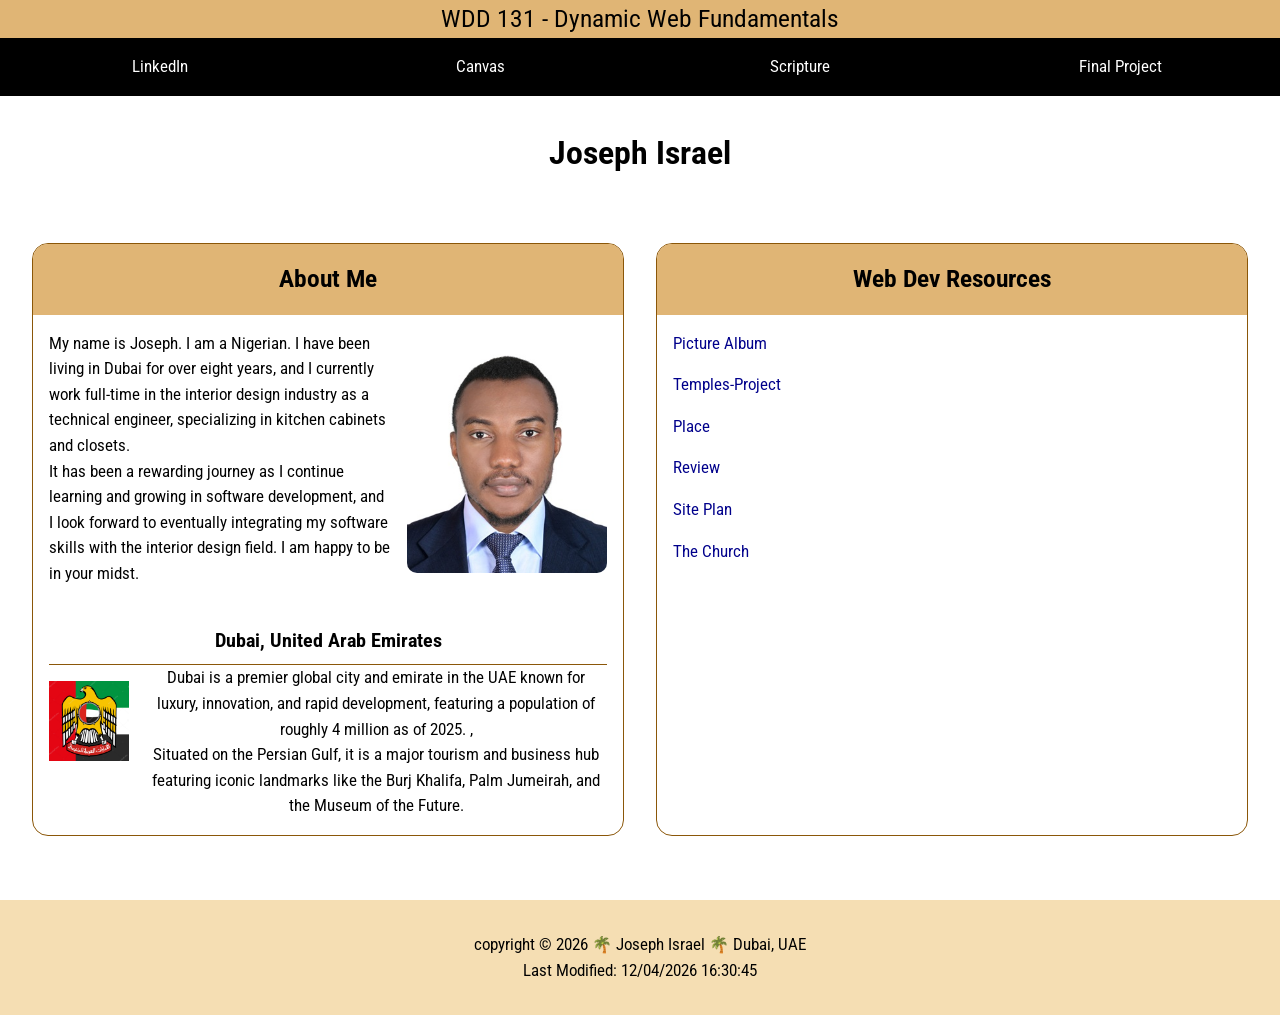
<file: index.html>
<!DOCTYPE html>
<html lang="en">
<head>
    <meta charset="UTF-8">
    <meta name="viewport" content="width=device-width, initial-scale=1.0">
    <title>WDD 131 - Dynamic Web Fundamentals - Joseph Israel</title>

    <meta name="description"   content="A common layout example on the web called the holy grail layout">
    <meta name="author" content="Joseph Israel U.">

    <link rel="stylesheet" href="styles/base.css">
    <script src="scripts/getdates.js" defer></script>

        <!-- /* google fonts*/ -->
    <link rel="preconnect" href="https://fonts.googleapis.com">
    <link rel="preconnect" href="https://fonts.gstatic.com" crossorigin>
    <link href="https://fonts.googleapis.com/css2?family=Roboto:ital,wdth,wght@0,85.1,100..900;1,85.1,100..900&display=swap" rel="stylesheet">
</head>

<body>

    <header>
        <span id="course-title">
            WDD 131 - Dynamic Web Fundamentals
        </span>

            <nav>
            <ul class="navigation">
                <li>
                    <a href="http://www.linkedin.com/in/joseph-uchenna-910689323">
                        LinkedIn
                    </a>
                </li>

                <li>
                    <a href="https://byupw.instructure.com/">
                        Canvas
                    </a>
                </li>

                <li>
                    <a href="https://www.churchofjesuschrist.org/study/scriptures/dc-testament/dc/8?lang=eng&id=p10#p10">
                        Scripture
                    </a>
                </li>

                <li>
                    <a href="#">
                        Final Project
                    </a>
                </li>
            </ul>
        </nav>


    </header>

   

    <main>

        <h1>Joseph Israel</h1>

        <!-- <div class="cards-container"> -->

            <!-- CARD 1 -->
            <section class="card1">

                <h2>About Me</h2>

                <div class="about-content">

                    <p>
                         My name is Joseph. I am a Nigerian.  I have been living in Dubai for over eight years, and I currently work full-time in the interior design industry as a technical engineer, specializing in kitchen cabinets and closets. <br> It has been a rewarding journey as I continue learning and growing in software development, and I look forward to eventually integrating my software skills with the interior design field. I am happy to be in your midst.
                    </p>

                    <img src="images/jphoto.jpg"
                        alt="portrait of Joseph Israel"
                        width="200">

                </div>

                <article class="country-info">

                    <h3>Dubai, United Arab Emirates</h3>

                    <div class="country-details">
                        <p>
                        <img src="images/flag-uae.jpg"
                        alt="Flag of UAE"
                        width="80">

                    <p>
                        Dubai is a premier global city and emirate in the UAE known for luxury, innovation, and rapid development, featuring a population of roughly 4 million as of 2025. ,<br> Situated on the Persian Gulf, it is a major tourism and business hub featuring iconic landmarks like the Burj Khalifa, Palm Jumeirah, and the Museum of the Future.
                    </p>
                    </div>
                    

                </article>

            </section>

            <!-- CARD 2 -->
            <section class="card2">

                <h2>Web Dev Resources</h2>

                <div class="links">
                      <a href="/filtered-temples.html"> Picture Album</a>
                    <a href="/temples.html">Temples-Project</a>
                    <a href="/place.html"> Place</a>
                    <a href="/form.html"> Review</a>
                    <a href="project/siteplan.html"> Site Plan</a>

                    <a href="https://www.churchofjesuschrist.org">
                        The Church
                    </a>
                </div>

            </section>

        <!-- </div> -->

    </main>

    <footer>
        <p> 
           copyright © 2026  🌴 Joseph Israel 🌴 <span> Dubai, UAE </span>

        </p>
        <p> Last Modified: <span id="lastModified"> </span>       
        </p>
    </footer>

</body>
</html>
</file>
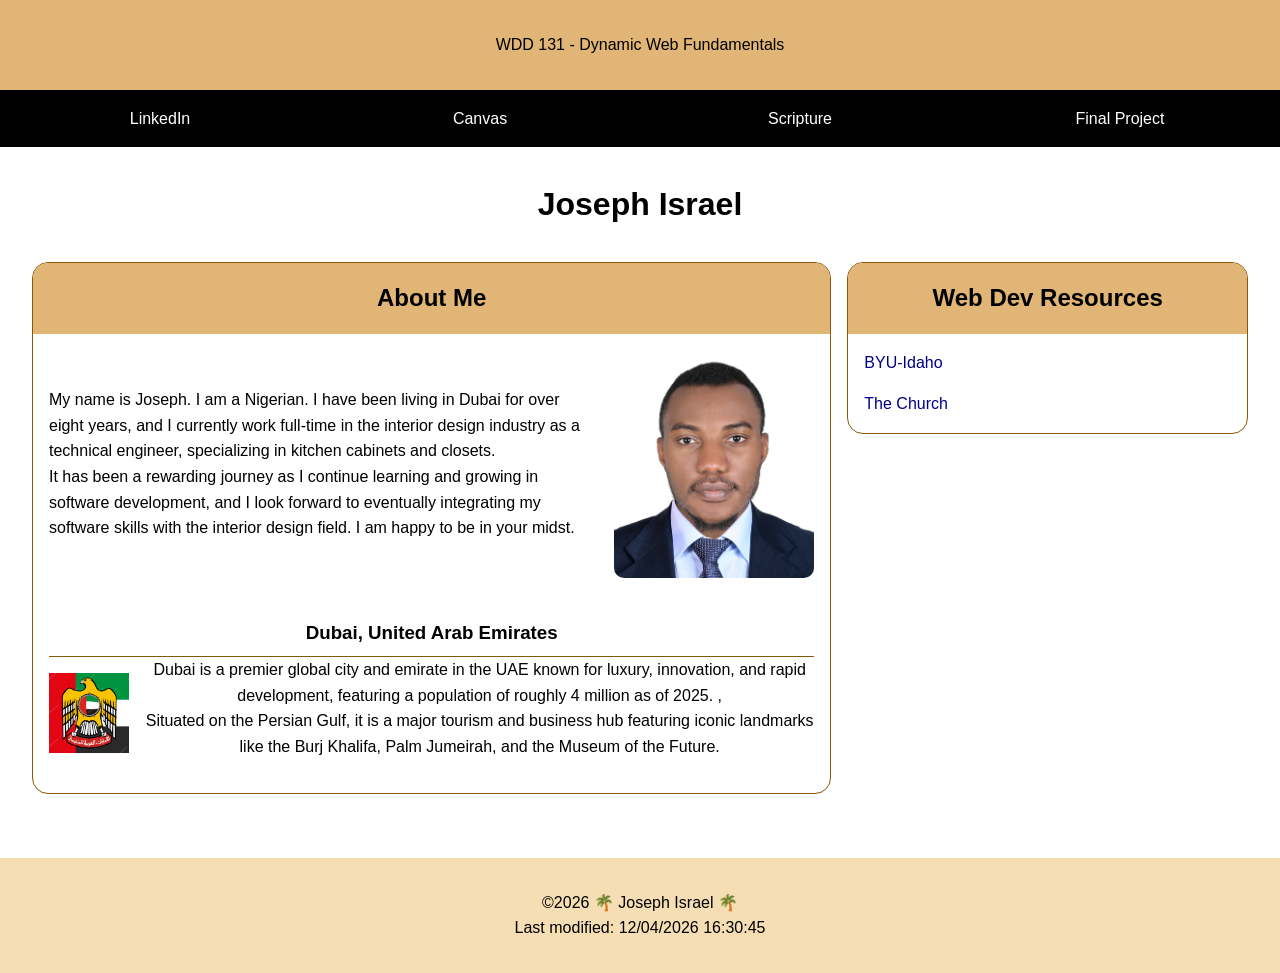
<file: week1/index.html>
<!DOCTYPE html>
<html lang="en">
<head>
    <meta charset="UTF-8">
    <meta name="viewport" content="width=device-width, initial-scale=1.0">

    <title>WDD 131 - Dynamic Web Fundamentals - Joseph Israel</title>

    <meta name="description"
        content="A common layout example on the web called the holy grail layout">

    <meta name="author" content="Joseph Israel U.">

    <link rel="stylesheet" href="styles/layout.css">
    <script src="scripts/getdates.js" defer></script>
</head>

<body>

    <header>
        <span id="course-title">
            WDD 131 - Dynamic Web Fundamentals
        </span>
    </header>

    <nav>
        <ul class="navigation">
            <li>
                <a href="http://www.linkedin.com/in/joseph-uchenna-910689323">
                    LinkedIn
                </a>
            </li>

            <li>
                <a href="https://byupw.instructure.com/">
                    Canvas
                </a>
            </li>

            <li>
                <a href="https://www.churchofjesuschrist.org/study/scriptures/dc-testament/dc/8?lang=eng&id=p10#p10">
                    Scripture
                </a>
            </li>

            <li>
                <a href="#">
                    Final Project
                </a>
            </li>
        </ul>
    </nav>

    <main>

        <h1>Joseph Israel</h1>

        <div class="cards-container">

            <!-- CARD 1 -->
            <section class="card1">

                <h2>About Me</h2>

                <div class="about-content">

                    <p>
                         My name is Joseph. I am a Nigerian.  I have been living in Dubai for over eight years, and I currently work full-time in the interior design industry as a technical engineer, specializing in kitchen cabinets and closets. <br> It has been a rewarding journey as I continue learning and growing in software development, and I look forward to eventually integrating my software skills with the interior design field. I am happy to be in your midst.
                    </p>

                    <img src="images/PHOTO.jpg"
                        alt="Photo of Joseph"
                        width="200">

                </div>

                <article class="country-info">

                    <h3>Dubai, United Arab Emirates</h3>

                    <div class="country-details">
                        <p>
                        <img src="images/flag-uae.jpg"
                        alt="Flag of UAE"
                        width="80">

                    <p>
                        Dubai is a premier global city and emirate in the UAE known for luxury, innovation, and rapid development, featuring a population of roughly 4 million as of 2025. ,<br> Situated on the Persian Gulf, it is a major tourism and business hub featuring iconic landmarks like the Burj Khalifa, Palm Jumeirah, and the Museum of the Future.
                    </p>
                    </div>
                    

                </article>

            </section>

            <!-- CARD 2 -->
            <section class="card2">

                <h2>Web Dev Resources</h2>

                <div class="links">
                    <a href="https://www.byui.edu">BYU-Idaho</a>

                    <a href="https://www.churchofjesuschrist.org">
                        The Church
                    </a>
                </div>

            </section>

        </div>

    </main>

    <footer>
      ©️2026  🌴 Joseph Israel 🌴 <br> Last modified:
         <span id="lastModified">Last Modified: </span>
    </footer>

</body>
</html>
</file>
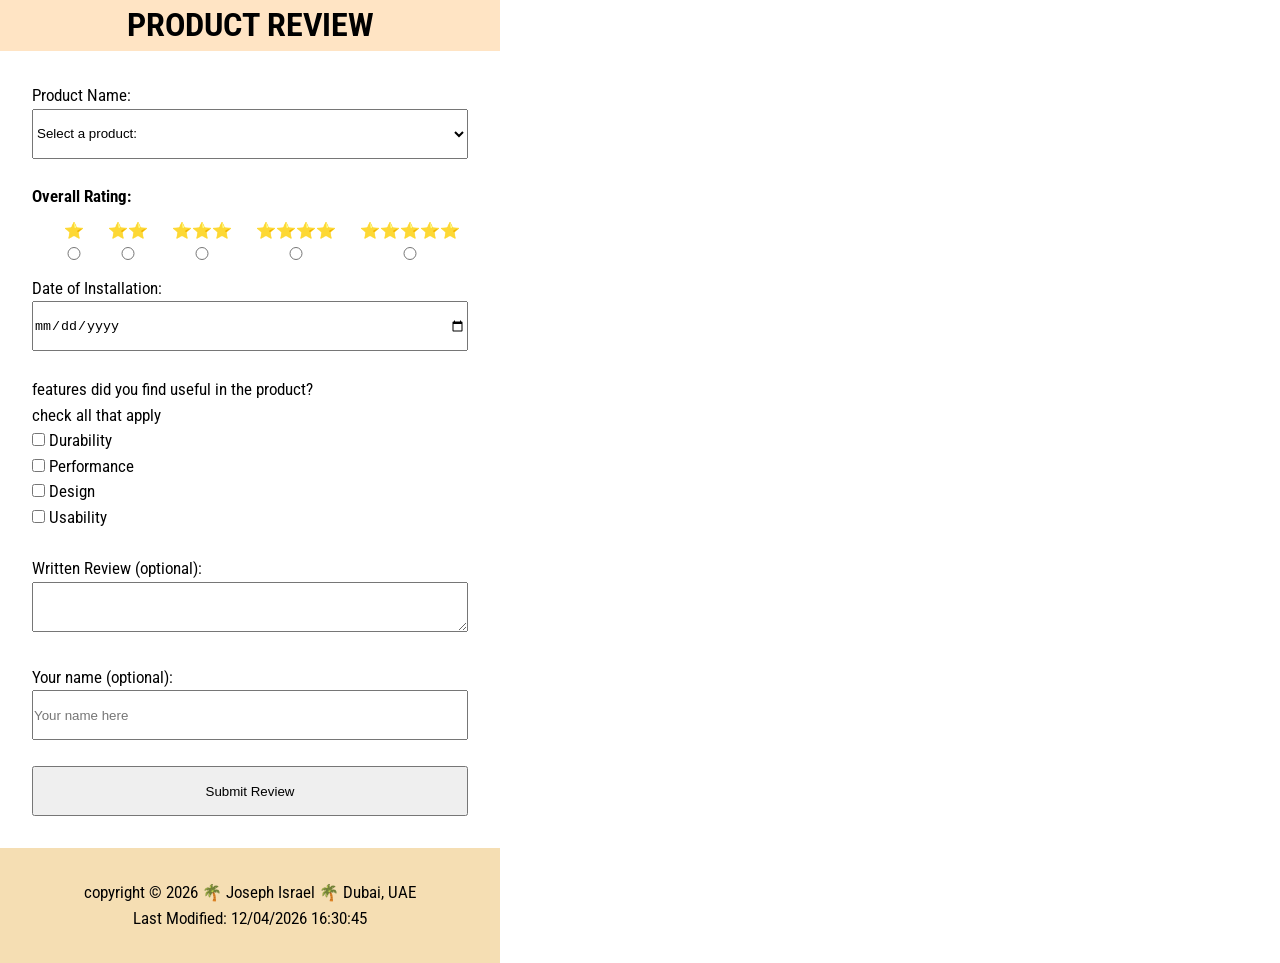
<file: form.html>
<!DOCTYPE html>
<html lang="en">
<head>
    <meta charset="UTF-8">
    <meta name="viewport" content="width=device-width, initial-scale=1.0">
    <title>Country page</title>
    <meta name="description"  content="This is a product review form which is used in in practicing form elements.">
    <meta name="author" content="Joseph Israel U.">    
        <!-- /* google fonts*/ -->
    <link rel="preconnect" href="https://fonts.googleapis.com">
    <link rel="preconnect" href="https://fonts.gstatic.com" crossorigin>
    <link href="https://fonts.googleapis.com/css2?family=Roboto:ital,wdth,wght@0,85.1,100..900;1,85.1,100..900&display=swap" rel="stylesheet">
        
     <link rel="stylesheet" href="styles/form.css">      


    <script src="scripts/form.js" defer></script>
    <!-- <link rel="stylesheet" href="styles/media-query-large.css"> -->
</head>
<body>
    <header>
        <h1 id="course-title">
            PRODUCT REVIEW 
        </h1>         


    </header>
    <main>
        <form id="reviewForm" method="get" action="review.html">
           
            <label for="productName">Product Name:</label>
            <select id="productName" name="productName" required>
                <option value="" disabled selected>Select a product:</option>
                <!-- <option value="`Product 1">Product 1</option>
                <option value="Product 2">Product 2</option>
                <option value="Product 3">Product 3</option> -->
            </select> 
            <br>
            <br>


            <div class="rating">
                <strong>Overall Rating:</strong><br>
                <div class="rating-options1">                

                <label for="rating1">⭐ </label> 
                <input type="radio" id="rating1" name="rating" value="1" required>
                 </div>


                 <div class="rating-options2">                
                <label for="rating2">⭐⭐ </label> 
                <input type="radio" id="rating2" name="rating" value="2" required>
                </div>

                 <div class="rating-options3">                  
                <label for="rating3">⭐⭐⭐ </label> 
                <input type="radio" id="rating3" name="rating" value="3" required>
                 
                </div>

                 <div class="rating-options4">  
                <label for="rating4">⭐⭐⭐⭐ </label>
                <input type="radio" id="rating4" name="rating" value="4" required>
                 </div>

                 <div class="rating-options5"> 
                <label for="rating5">⭐⭐⭐⭐⭐ </label> 
                <input type="radio" id="rating5" name="rating" value="5"  required>
               
                </div>

            </div> 


        <label for="date">Date of Installation:</label> <br>
        <input type="date" id="date" name="date" required> 
        <br>
        <br>


        <p> features did you find useful in the product? <br>
         check all that apply </p>
        
        <input type="checkbox" id="feature1" name="features" value="Feature 1">
        <label for="feature1">Durability</label><br>

        <input type="checkbox" id="feature2" name="features" value="Feature 2">
        <label for="feature2">Performance</label><br>

        <input type="checkbox" id="feature3" name="features" value="Feature 3">
        <label for="feature3">Design</label><br>

        <input type="checkbox" id="feature4" name="features" value="Feature 4">
        <label for="feature4">Usability</label><br><br>
               
               


        <label for="comments">Written Review (optional):</label><br>
        <textarea id="comments" name="comments"></textarea><br><br>


        <label for="username">Your name (optional):</label><br>
        <input type="text" id="username" name="username" placeholder="Your name here"> <br>
            
            

            
        <br>
        <input type="submit" id="submit" value="Submit Review">    




        </form>
    
    </main>
     <footer>
         <p> 
           copyright © 2026  🌴 Joseph Israel 🌴 <span> Dubai, UAE </span>

        </p>
        <p> Last Modified: <span id="lastModified"> </span>       
        </p>
    </footer>    
</body>
</html>
</file>
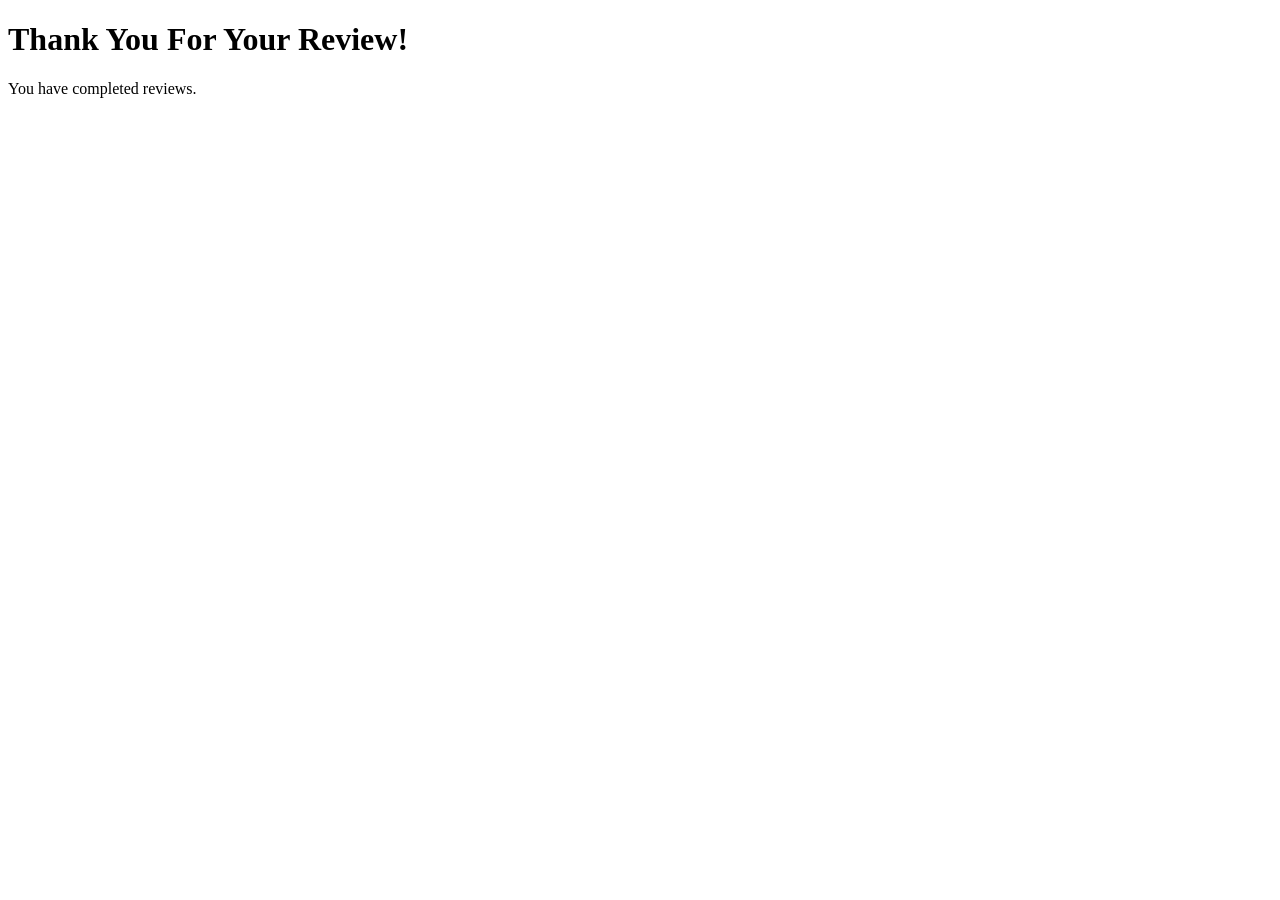
<file: review.html>
<!DOCTYPE html>
<html lang="en">
<head>
    <meta charset="UTF-8">
    <meta name="viewport" content="width=device-width, initial-scale=1.0">
    <title>Document</title>
    <script src="scripts/review.js"></script>
</head>
<body>
    <h1>Thank You For Your Review!</h1>

<p>You have completed
    <span id="reviewCount"></span>
    reviews.
</p>


</body>
</html>
</file>
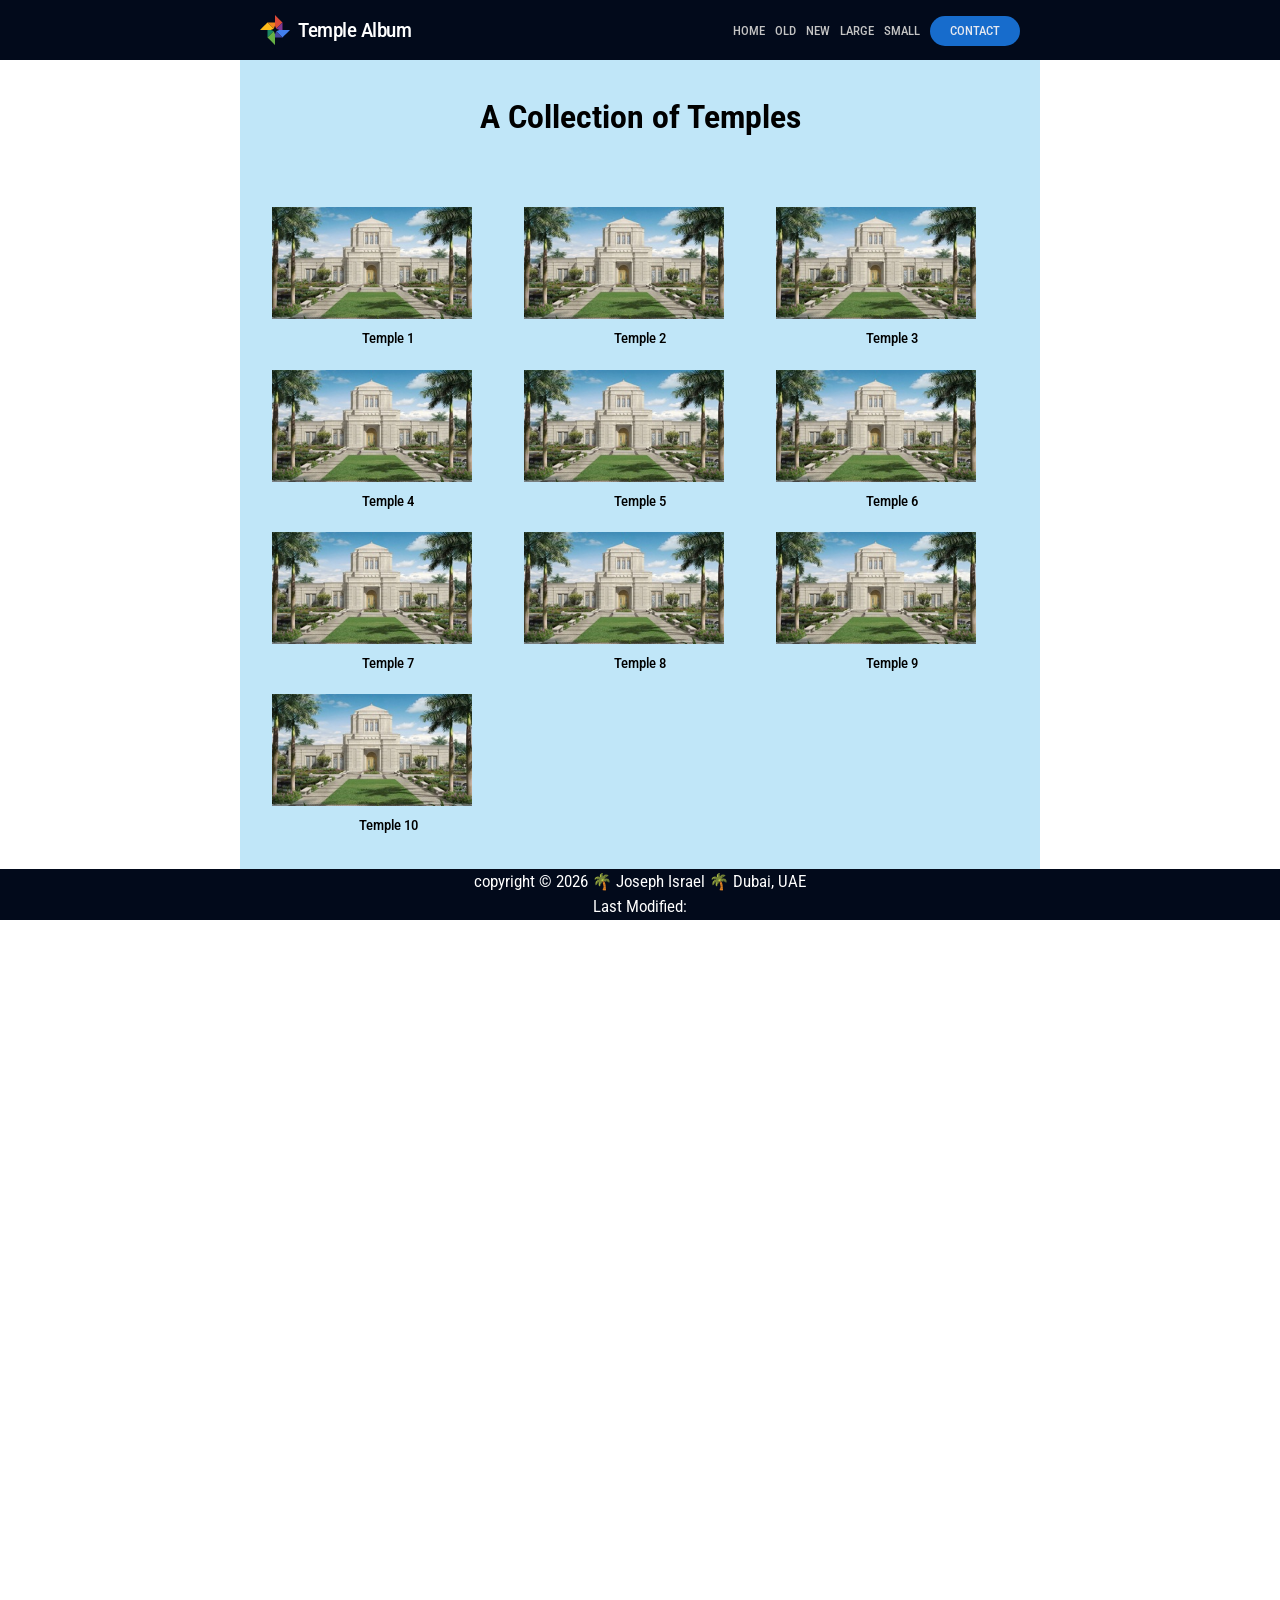
<file: temples.html>
<!DOCTYPE html>
<html lang="en">
<head><meta charset="UTF-8">
    <meta name="viewport" content="width=device-width, initial-scale=1.0">
    <title>Temples Album</title>
    <meta name="description"  content="This page displays a collection of images from various temples.">
    <meta name="author" content="Joseph Israel U.">    
        <!-- /* google fonts*/ -->
    <link rel="preconnect" href="https://fonts.googleapis.com">
    <link rel="preconnect" href="https://fonts.gstatic.com" crossorigin>
    <link href="https://fonts.googleapis.com/css2?family=Roboto:ital,wdth,wght@0,85.1,100..900;1,85.1,100..900&display=swap" rel="stylesheet">
        <link rel="stylesheet" href="styles/temples-large.css">
    <link rel="stylesheet" href="styles/temples.css">

    <script src="scripts/temples.js" defer></script>
    <!-- <link rel="stylesheet" href="styles/media-query-large.css"> -->
</head>
<body>
    <header class="site-header">
        <!-- <span class="site-name">Temples Album</span> -->
        <div class="header-content">        
         <div class="site-name">
            <a href="#" class="logo">
                <img src="images/google-photos.svg" alt="logo" class="logo-image">
                <span class="logo-text">Temple Album</span>
            </a> 
         </div> 
        
        <nav class="site-navigation">
            <ul class="navigation">
                <li class="nav-list"> <a href="index.html" class="nav-link">  Home </a> </li>

                <li class="nav-list"><a href="bom.html" class="nav-link"> Old </a> </li>

                <li class="nav-list" > <a href="media-query.html" class="nav-link">  New  </a> </li>

                <li class="nav-list"> <a href="debugging.html" class="nav-link"> Large </a> </li>
                <li class="nav-list"> <a href="media-query.html" class="nav-link"> Small</a> </li>

                <li class="nav-list"> <a href="#" class="nav-btn"> Contact </a> </li>
            </ul>
        </nav>
        <div class="hamburger">
            <div class="bar"></div>
            <div class="bar"></div>
            <div class="bar"></div>
        </div>
    </div>


    </header>
    <main>
        <h1>
            A Collection of Temples
        </h1>
        <div class="gallery">
            <figure>
                <img src="images/horizonete-temple.jpg" alt="Image of Temple 1" >
                <figcaption>Temple 1</figcaption>
            </figure>
            <figure>
                <img src="images/horizonete-temple.jpg" alt="Image of Temple 2" >
                <figcaption>Temple 2</figcaption>
            </figure>
            <figure>
                <img src="  images/horizonete-temple.jpg" alt="Image of Temple 3" >
                <figcaption>Temple 3</figcaption>
            </figure>
            <figure>
                <img src="images/horizonete-temple.jpg" alt="Image of Temple 4" >
                <figcaption>Temple 4</figcaption>
            </figure>
            <figure>
                <img src="images/horizonete-temple.jpg" alt="Image of Temple 5" >
                <figcaption>Temple 5</figcaption>
            </figure>
            <figure>
                <img src="images/horizonete-temple.jpg" alt="Image of Temple 6" >
                <figcaption>Temple 6</figcaption>
            </figure>
            <figure>
                <img src="images/horizonete-temple.jpg" alt="Image of Temple 7" >
                <figcaption>Temple 7</figcaption>
            </figure>
            <figure>
                <img src="images/horizonete-temple.jpg" alt="Image of Temple 8" >
                <figcaption>Temple 8</figcaption>
            </figure>
            <figure>
                <img src="images/horizonete-temple.jpg" alt="Image of Temple 9" >
                <figcaption>Temple 9</figcaption>
            </figure>
            <figure>
                <img src="images/horizonete-temple.jpg" alt="Image of Temple 10" >
                <figcaption>Temple 10</figcaption>
            </figure>
        </div>
    </main>
    <footer>
         <p> 
           copyright © 2026  🌴 Joseph Israel 🌴 <span> Dubai, UAE </span>

        </p>
        <p> Last Modified: <span id="lastModified"> </span>       
        </p>
    </footer>
    



    
</body>
</html>
</file>
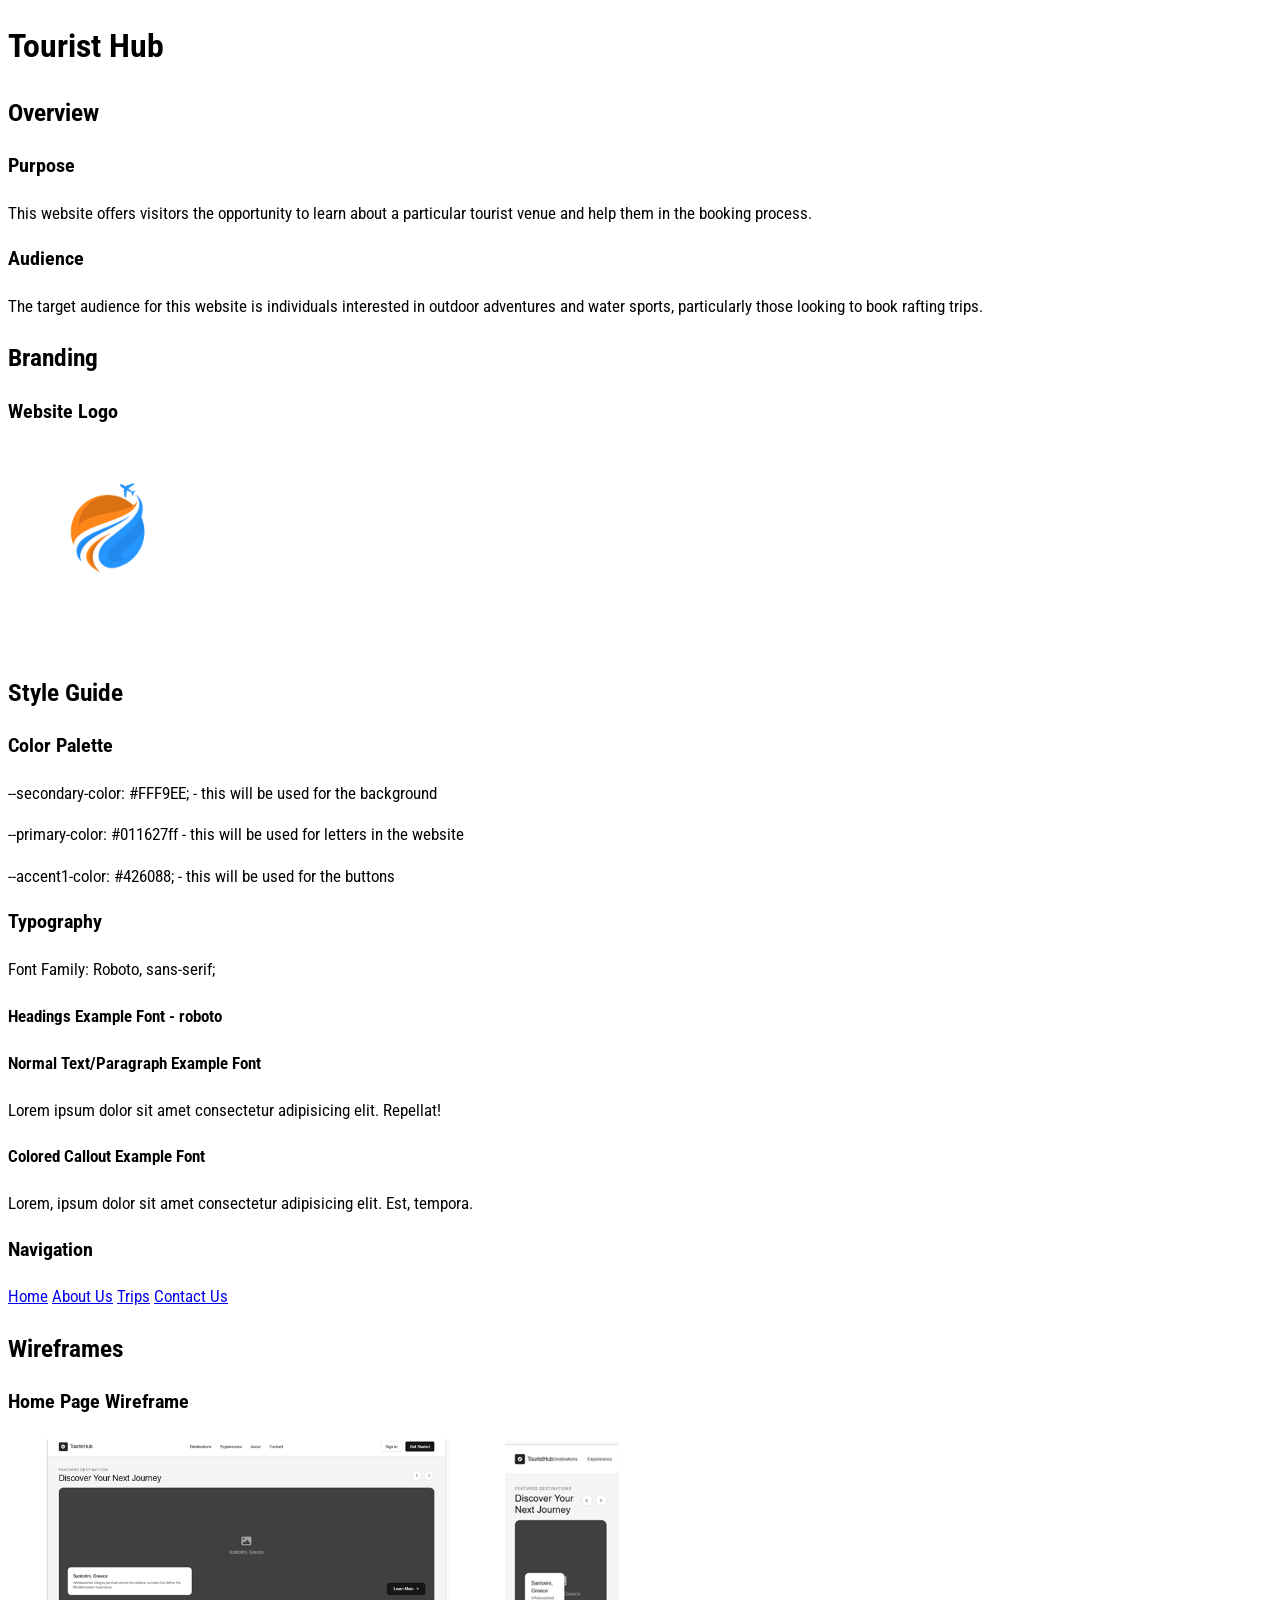
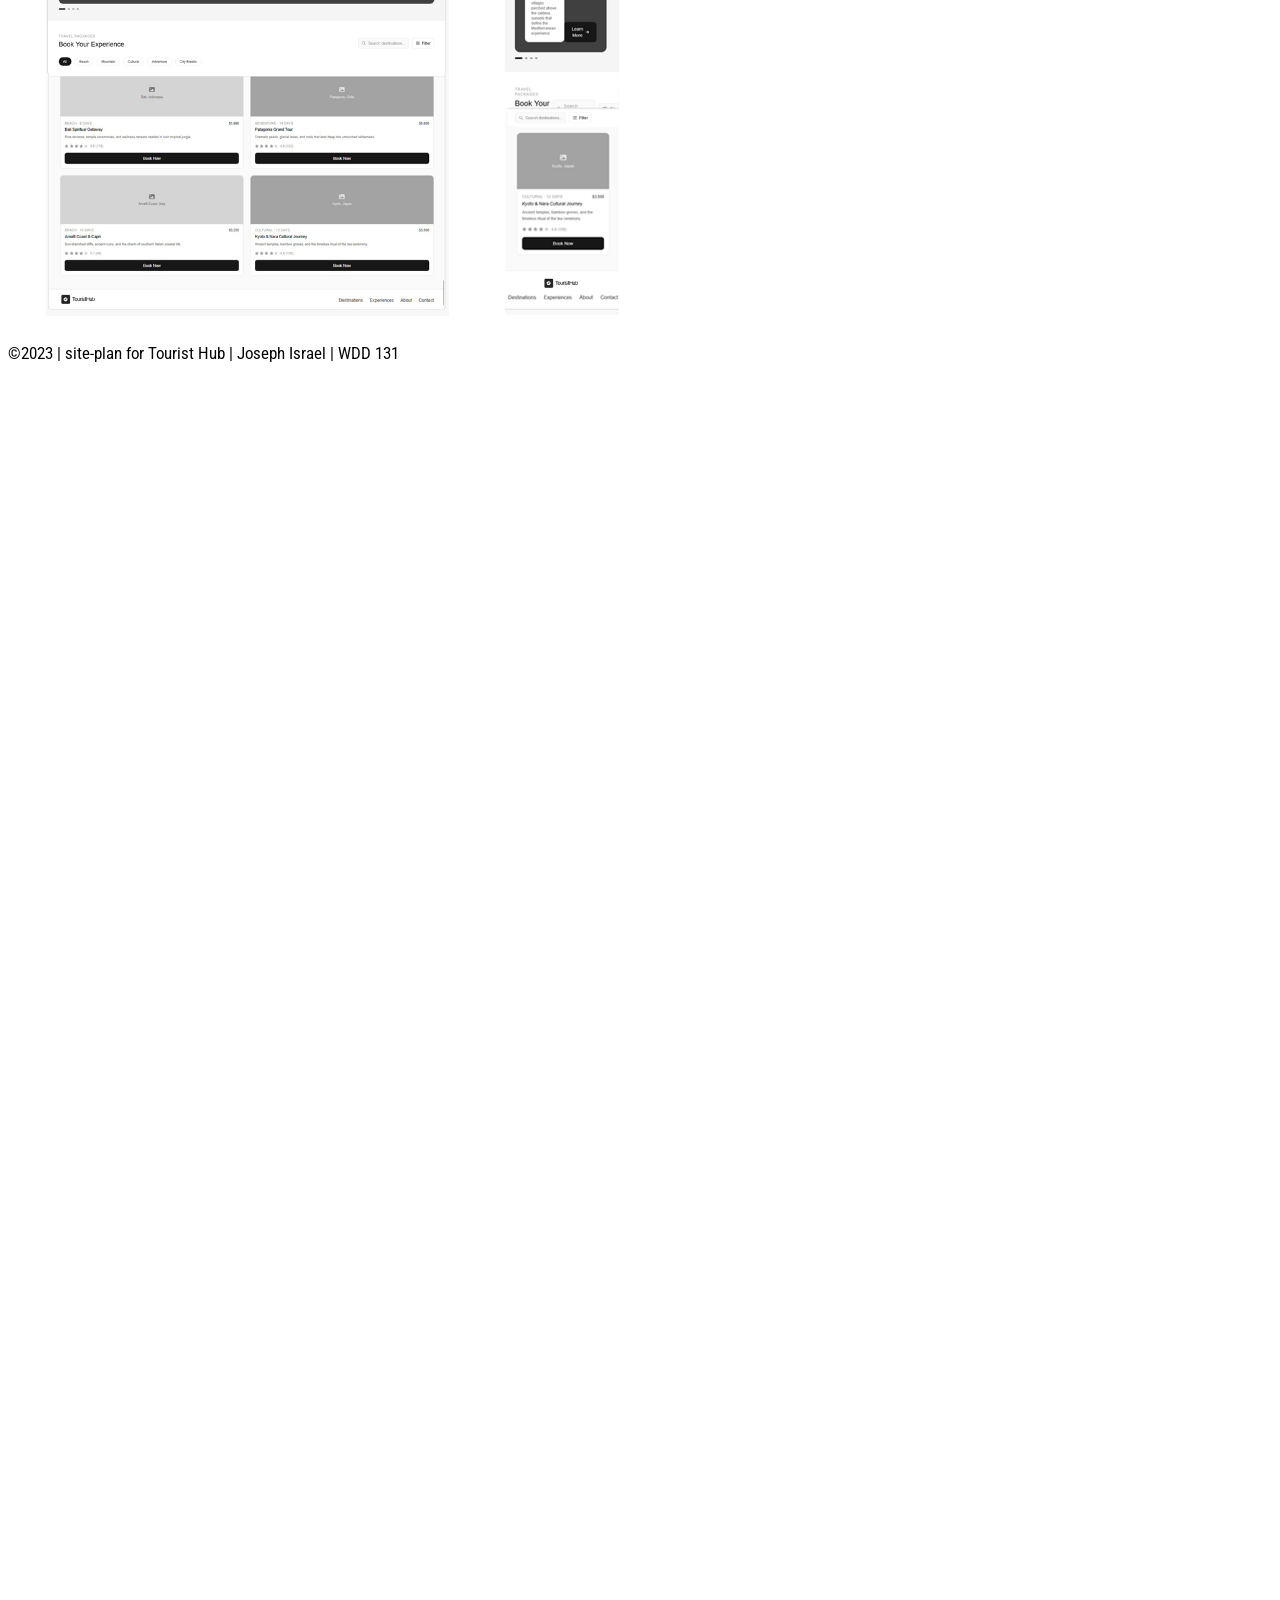
<file: project/siteplan.html>
<!DOCTYPE html>
<html lang="en">
<head><meta charset="UTF-8">
    <meta name="viewport" content="width=device-width, initial-scale=1.0">
    <title>Tourist_Hub</title>
    <meta name="description"  content="This is homepage of Tourist_Hub, we help visitors explore and book exciting outdoor adventures.">
    <meta name="author" content="Joseph Israel">    
        <!-- /* google fonts*/ -->
    <link rel="preconnect" href="https://fonts.googleapis.com">
    <link rel="preconnect" href="https://fonts.gstatic.com" crossorigin>
    <link href="https://fonts.googleapis.com/css2?family=Roboto:ital,wdth,wght@0,85.1,100..900;1,85.1,100..900&display=swap" rel="stylesheet">
    
    <link rel="stylesheet" href="styles/tourist_h_large.css">

    <!-- <link rel="stylesheet" href="styles/tourist_hub_small.css"> -->

    <!-- <script src="scripts/tourist.js" defer></script> -->
    <!-- <link rel="stylesheet" href="styles/media-query-large.css"> -->
</head>
<body>
    <main>
        <h1>Tourist Hub</h1>
            <h2>Overview</h2>         

            <h3>Purpose</h3>
            <p>This website offers visitors the opportunity to learn about a particular tourist 
                venue and help them in the booking process.</p>
            <h3>Audience</h3>
            <p>The target audience for this website is individuals interested in outdoor adventures and water sports, particularly those looking to book rafting trips.</p>
            <h2>Branding</h2>
                       
            <h3>Website Logo</h3>
                <img src="images/tourist_hub_logo.png" alt="Tourist Hub Logo" width="200">
            <h2>Style Guide</h2>
            <h3>Color Palette</h3>

            <p>--secondary-color: #FFF9EE; -  this will be used for the background</p>            
            <p>--primary-color: #011627ff  - this will be used for letters in the website</p> 
            <p>  --accent1-color: #426088; - this will be used for the buttons</p>
            <!-- <p>color Palette<a href="https://coolors.co/ffc857-e9724c-c5283d-011627-0a122a" target="_blank">https://coolors.co/ffc857-e9724c-c5283d-011627-0a122a</a> -->

            <h3>Typography</h3>
            <p>Font Family: Roboto, sans-serif;</p>            
            <h4>Headings Example Font -  roboto</h4>
            <h4>Normal Text/Paragraph Example Font</h4>
            <p>Lorem ipsum dolor sit amet consectetur adipisicing elit. Repellat!</p>
            <h4>Colored Callout Example Font</h4>
            <p>Lorem, ipsum dolor sit amet consectetur adipisicing elit. Est, tempora.
            </p>
            <h3>Navigation</h3>
            <nav>
                <a href="#">Home</a>
                <a href="#">About Us</a>
                <a href="#">Trips</a>
                <a href="#">Contact Us</a>
            </nav>
            <h2>Wireframes</h2>
            <h3>Home Page Wireframe</h3>
            <img src="images/wirframe.png" alt="Home Page Wireframe Example Design" width="700">
            
        </main>
        <footer>
            <p>©2023 | site-plan for Tourist Hub | Joseph Israel | WDD 131</p>
            
        </footer>      
    
</body>
</html>
</file>
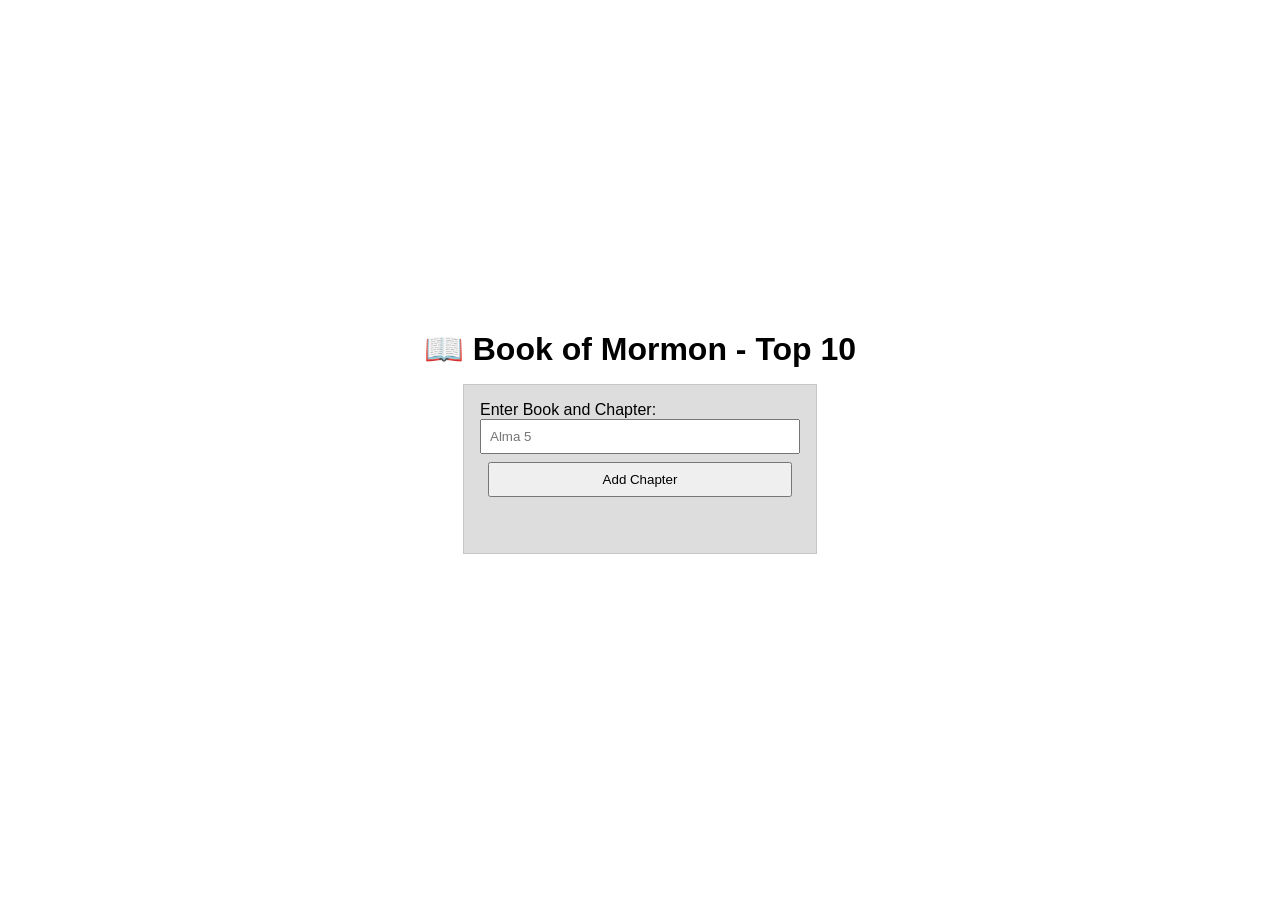
<file: week02/bom.html>
<!DOCTYPE html>
<html lang="en">
<head><meta charset="UTF-8">
    <meta name="viewport" content="width=device-width, initial-scale=1.0">
    <title>WDD 131 - Book of Mormon Favorites chapters</title>
    <meta name="description"  content="This app will allow user to select their favorite chapters in the Book of Mormon and display them in a list.">
    <meta name="author" content="Joseph Israel U.">    
        <!-- /* google fonts*/ -->
    <link rel="preconnect" href="https://fonts.googleapis.com">
    <link rel="preconnect" href="https://fonts.gstatic.com" crossorigin>
    <link href="https://fonts.googleapis.com/css2?family=Roboto:ital,wdth,wght@0,85.1,100..900;1,85.1,100..900&display=swap" rel="stylesheet">
    <link rel="stylesheet" href="styles/bom.css">
    <script src="scripts/bom.js" defer></script>
    <!-- <link rel="stylesheet" href="styles/media-query-large.css"> -->
</head>
<body>
    <h1>📖 Book of Mormon - Top 10</h1>
<main>
	<label for="favchap">Enter Book and Chapter: </label>
	<input type="text" id="favchap" placeholder="Alma 5">
    
	<button type="submit">Add Chapter</button>
    
    <p id="message" aria-live="polite"></p>
	<ul id="list"></ul>
</main>
    
</body>
</html>
</file>
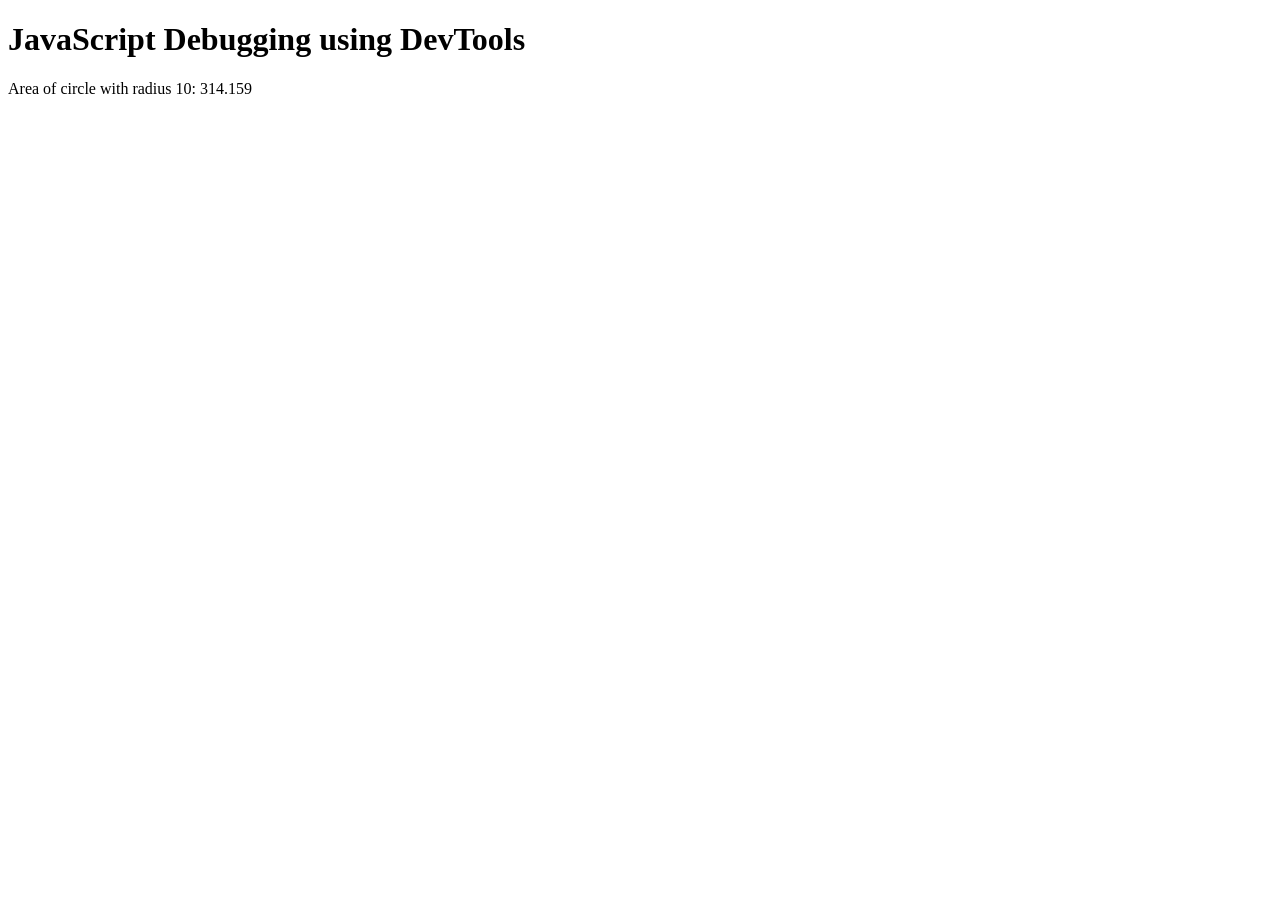
<file: week02/debugging.html>
<!DOCTYPE html>
<html lang="en">
<head>
    <meta charset="UTF-8">
    <meta name="viewport" content="width=device-width, initial-scale=1.0">
    <title>Document</title>
    <script src="scripts/debugging.js" defer></script>
</head>
<body>
    <h1>JavaScript Debugging using DevTools</h1>
<p>Area of circle with radius <span id="radius"></span>: <span id="area"></span></p>
</body>
</html>
</file>
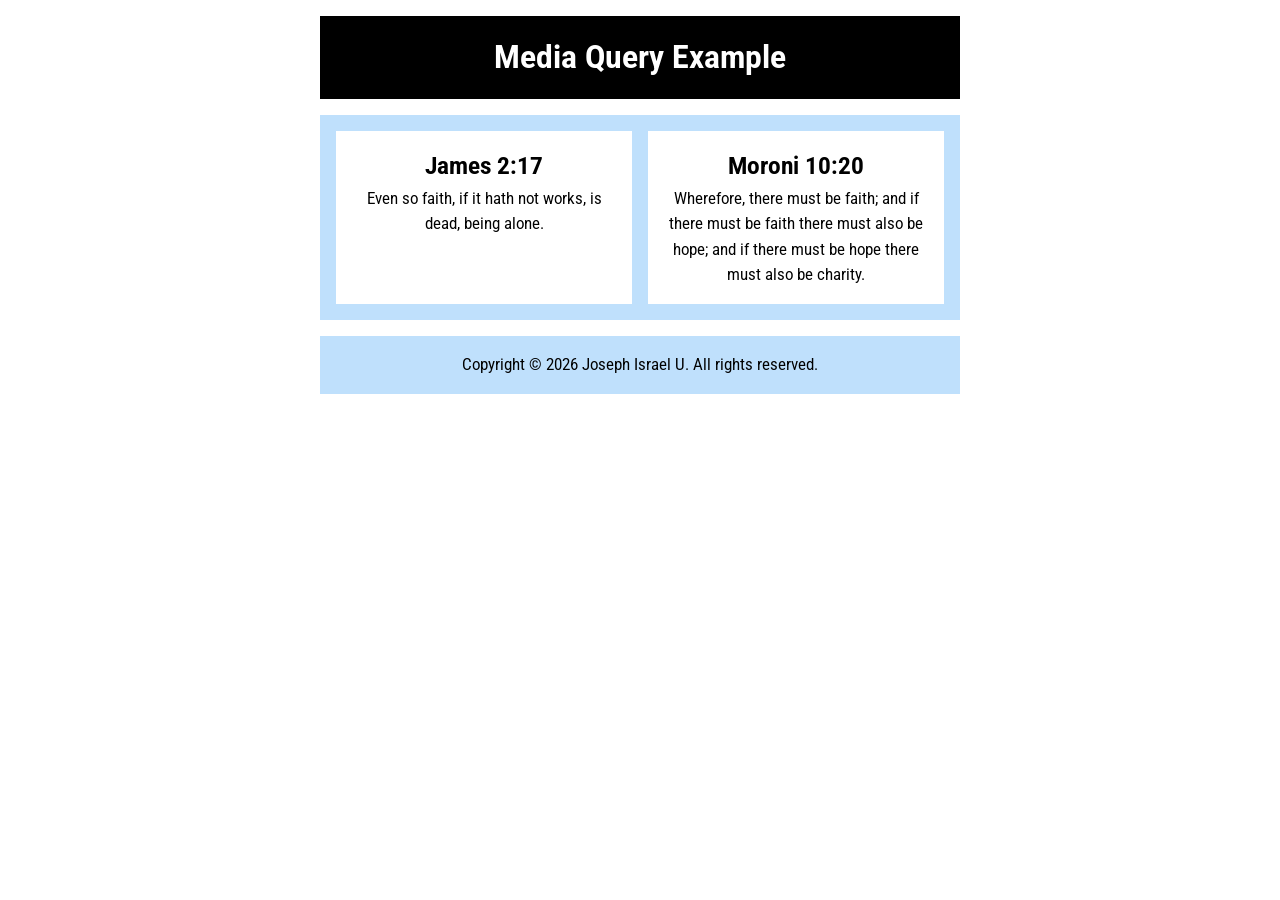
<file: week02/media-query.html>
<!DOCTYPE html>
<html lang="en">
<head>
    <meta charset="UTF-8">
    <meta name="viewport" content="width=device-width, initial-scale=1.0">
    <title>WDD 131 - Media Query Example</title>
    <meta name="description"  content="Media query Learning activity example page">
    <meta name="author" content="Joseph Israel U.">    
        <!-- /* google fonts*/ -->
    <link rel="preconnect" href="https://fonts.googleapis.com">
    <link rel="preconnect" href="https://fonts.gstatic.com" crossorigin>
    <link href="https://fonts.googleapis.com/css2?family=Roboto:ital,wdth,wght@0,85.1,100..900;1,85.1,100..900&display=swap" rel="stylesheet">
    <link rel="stylesheet" href="styles/media-query.css">
    <link rel="stylesheet" href="styles/media-query-large.css">

    <!-- <script src="scripts/getdates.js" defer></script> -->
</head>
<body>
    <header>
        <h1>Media Query Example</h1>
    </header>
    <main>
        <section>
            <h2>James 2:17</h2>
            <p> Even so faith, if it hath not works, is dead, being alone.
            </p>
        </section>
        <section>
            <h2>Moroni 10:20</h2>
            <p> Wherefore, there must be faith; and if there must be faith there must also be hope; and if there must be hope there must also be charity.
            </p>
        </section>  
        
    </main>
    <footer>
        <p> Copyright &copy; 2026 Joseph Israel U. All rights reserved.</p>
    </footer>   
    
</body>
</html>
</file>
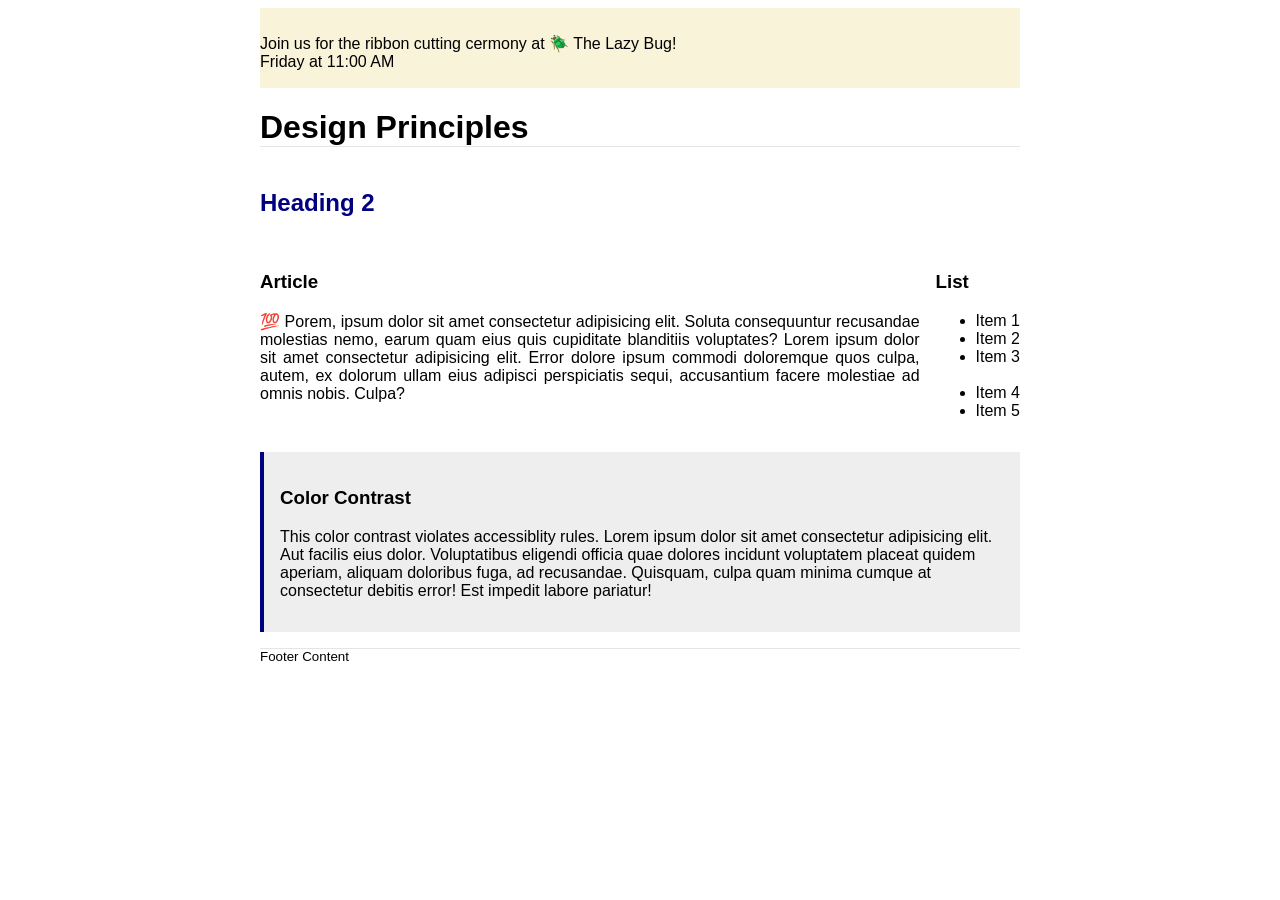
<file: week03/design.html>
<!DOCTYPE html>
<html lang="en">
<head>
    <meta charset="UTF-8">
    <meta name="viewport" content="width=device-width, initial-scale=1.0">
    <title>WDD 131 - Design lesson page</title>
    <link rel="stylesheet" href="styles/design.css">
</head>
<body>
    <header>
        <div class="banner">
            <p> Join us for the ribbon cutting cermony at 🪲 The Lazy Bug!<br>Friday at 11:00 AM</p>

        </div>
	
	<h1>Design Principles</h1>
</header>
<main>
	<h2>Heading 2</h2>
	<section>
		<h3>Article</h3>
		<article>
			<p>💯 Porem, ipsum dolor sit amet consectetur adipisicing elit. Soluta consequuntur recusandae molestias nemo, earum quam eius quis cupiditate blanditiis voluptates? Lorem ipsum dolor sit amet consectetur adipisicing elit. Error dolore ipsum commodi doloremque quos culpa, autem, ex dolorum ullam eius adipisci perspiciatis sequi, accusantium facere molestiae ad omnis nobis. Culpa?</p>
		</article>
	</section>
	<section>
		<h3>List</h3>
		<ul>
			<li>Item 1</li>
			<li>Item 2</li>
			<li>Item 3<br><br></li>
			<li>Item 4</li>
			<li>Item 5</li>
		</ul>
	</section>
	<div class="callout">
		<h3>Color Contrast</h3>
		<p>This color contrast violates accessiblity rules. Lorem ipsum dolor sit amet consectetur adipisicing elit. Aut facilis eius dolor. Voluptatibus eligendi officia quae dolores incidunt voluptatem placeat quidem aperiam, aliquam doloribus fuga, ad recusandae. Quisquam, culpa quam minima cumque at consectetur debitis error! Est impedit labore pariatur!</p>
	</div>
</main>
<footer>
	Footer Content
</footer>
    
</body>
</html>
</file>
<file: styles/base.css>
/* RESET */
* {
    margin: 0;
    padding: 0;
    box-sizing: border-box;
    


}



/* 
.roboto-<uniquifier {
  font-family: "Roboto", sans-serif;
  font-optical-sizing: auto;
  font-weight: <weight>;
  font-style: normal;
  font-variation-settings:
    "wdth" 85.1;
}
 */






/* BODY */
body {    
    line-height: 1.6;
    font-family: "Roboto", sans-serif;
    font-weight: 400;
     font-style: normal;
     font-variation-settings:    "wdth" 85.1;

}

/* HEADER */
header {    
    background-color: rgb(224, 181, 117);   
    text-align: center;
}

header span{
    font-size: 1.5rem;
    color: black;
    
    
}

/* NAVIGATION */
.navigation {
    list-style: none;
    display: flex;
    background-color: black;
}

.navigation li {
    flex: 1;
    text-align: center;
}

.navigation a {
    display: block;
    padding: 1rem;
    text-decoration: none;
    color: white;
}

.navigation a:hover {
    background-color: #444;
}

/* MAIN */
main {
    display: grid;
    padding: 2rem;
    grid-template-columns: 1fr 1fr;
    gap: 2rem;
}

h1 {
    text-align: center;
    margin-bottom: 2rem;
    grid-column: span 2; /* This makes the heading span across both columns */
}







/* CARDS */
.card1,
.card2 {
    border: 1px solid rgb(139, 87, 9);
    border-radius: 1rem;
    overflow: hidden;
    background-color: white;
}


/* CARD HEADINGS */
.card1 h2,
.card2 h2 {
    background-color: rgb(224, 181, 117);
    padding: 1rem;
    text-align: center;
}

/* ABOUT SECTION */
.about-content {
    display: flex;
    gap: 1rem;
    align-items: center;
    padding: 1rem;
}

.about-content img {
    max-width: 200px;
    height: auto;
    border-radius: 10px;
}

/* ARTICLE */
article {
    padding: 1rem;
    text-align: center;
}

article img {
    margin: 1rem 0;
}

article div {
    display: flex;
    gap: 1rem;
    justify-content: center;
}
 article h3 {

    border-bottom: 1px  solid rgb(139, 87, 9);

    padding: 0.5rem;

    }





/* LINKS */
.links {
    display: flex;
    flex-direction: column;
    padding: 1rem;
    gap: 1rem;
}

.links a {
    text-decoration: none;
    color: darkblue;
}

/* FOOTER */
footer {
    background-color: wheat;
    text-align: center;
    padding: 2rem;
    margin-top: 2rem;
}

/* RESPONSIVE DESIGN */
@media (max-width: 768px) {

    .cards-container {
        flex-direction: column;
    }
    main {
        display: block;
        gap: 1rem;
    }

    .card2 {
        margin-top: 1rem;
    }

    .about-content {
        flex-direction: column;
        text-align: center;
    }

    .country-details {
        display: block
    }
}
</file>
<file: week1/styles/layout.css>
/* RESET */
* {
    margin: 0;
    padding: 0;
    box-sizing: border-box;
}

/* BODY */
body {
    font-family: Arial, Helvetica, sans-serif;
    line-height: 1.6;
}

/* HEADER */
header {
    background-color: rgb(224, 181, 117);
    padding: 2rem;
    text-align: center;
}

/* NAVIGATION */
.navigation {
    list-style: none;
    display: flex;
    background-color: black;
}

.navigation li {
    flex: 1;
    text-align: center;
}

.navigation a {
    display: block;
    padding: 1rem;
    text-decoration: none;
    color: white;
}

.navigation a:hover {
    background-color: #444;
}

/* MAIN */
main {
    padding: 2rem;
}

h1 {
    text-align: center;
    margin-bottom: 2rem;
}

/* FLEX CONTAINER */
.cards-container {
    display: flex;
    gap: 1rem;
    align-items: flex-start;
}

/* CARDS */
.card1,
.card2 {
    border: 1px solid rgb(139, 87, 9);
    border-radius: 1rem;
    overflow: hidden;
    background-color: white;
}

/* THIS FIXES THE WIDTH ISSUE */
.card1 {
    flex: 2;
}

.card2 {
    flex: 1;
}

/* CARD HEADINGS */
.card1 h2,
.card2 h2 {
    background-color: rgb(224, 181, 117);
    padding: 1rem;
    text-align: center;
}

/* ABOUT SECTION */
.about-content {
    display: flex;
    gap: 1rem;
    align-items: center;
    padding: 1rem;
}

.about-content img {
    max-width: 200px;
    height: auto;
    border-radius: 10px;
}

/* ARTICLE */
article {
    padding: 1rem;
    text-align: center;
}

article img {
    margin: 1rem 0;
}

article div {
    display: flex;
    gap: 1rem;
    justify-content: center;
}
 article h3 { 
    
    border-bottom: 1px  solid rgb(139, 87, 9); 
         
    padding: 0.5rem;
    
    }





/* LINKS */
.links {
    display: flex;
    flex-direction: column;
    padding: 1rem;
    gap: 1rem;
}

.links a {
    text-decoration: none;
    color: darkblue;
}

/* FOOTER */
footer {
    background-color: wheat;
    text-align: center;
    padding: 2rem;
    margin-top: 2rem;
}

/* RESPONSIVE DESIGN */
@media (max-width: 768px) {

    .cards-container {
        flex-direction: column;
    }

    .about-content {
        flex-direction: column;
        text-align: center;
    }

    .country-details {
        display: block         
    }
}
</file>
<file: styles/form.css>
/* RESET */
* {
    margin: 0;
    padding: 0;
    box-sizing: border-box;
    


}



/* 
.roboto-<uniquifier {
  font-family: "Roboto", sans-serif;
  font-optical-sizing: auto;
  font-weight: <weight>;
  font-style: normal;
  font-variation-settings:
    "wdth" 85.1;
}
 */


 :root{
    --gold-colour: rgb(224, 181, 117);  
    /* --light-gold-colour:var(--Gold-colour) */
    /* --blue-colour:var(--fore-ground-colour)
    --light-blue:var(--fore-ground-colour) */
 }
  

/* BODY */
body {    
    max-width: 500px;
    line-height: 1.6;
    font-family: "Roboto", sans-serif;
    font-weight: 400;
     font-style: normal;
     font-variation-settings:    "wdth" 85.1;

}










/* HEADER */
header {    
    background-color: var(--gold-colour);
    text-align: center;
}

/* MAIN */
main {
    display: grid;
    padding: 2rem;
    position: relative;
    overflow: hidden;
    flex-direction: column;
    
    /* gap: 2rem; */
}

.rating {
    display: grid; 
    gap: 0.5rem;
    margin-bottom: 1rem; 
    /* grid-template-columns: repeat(5, 1fr); */
    justify-items: center;
   
   
  

    
}

div strong {
    grid-column: span 6;
    justify-self: start;
    /* font-size: 1.2rem; */
    /* text-align: start;
     */
    /* background-color: rgb(224, 181, 117); */
}

.rating-options1 ,
.rating-options2 ,  
.rating-options3 ,
.rating-options4 ,
.rating-options5 { 
    display: flex;
    gap: 0.2rem;
    flex-direction: column;
   
    

}

#productName,
#date,
#username,
#comments,
#submit


{

    width: 100%;
    height: 50px;
}

 




h1 {
    text-align: center;
    /* margin-bottom: 2rem; */
    /* grid-column: span 2; */
    background-color: bisque; /* This makes the heading span across both columns */
}


/* FOOTER */
footer {
    background-color: wheat;
    text-align: center;
    padding: 2rem;
    /* margin-top: 2rem; */
}


@media (max-width: 768px) {

    
    
    main {
        width: 100%;
        
        
    }
}
</file>
<file: styles/temples-large.css>
/* /large screen/ */

/*Reset*/

* {
    margin: 0;
    padding: 0;
    box-sizing: border-box;

}

a {
    text-decoration: none;
    color: inherit;
}

ul {
    list-style: none;
}


body {    
    line-height: 1.6;
    font-family: "Roboto", sans-serif;
    font-weight: 400;
     font-style: normal;
     font-variation-settings:    "wdth" 85.1;
     height: 5000px;
}


/*Header and Navigation*/

.site-header {    
    background-color: rgb(2, 10, 27); 
    position: fixed;
    width: 100%;
    top: 0;
    
    
    
    /* grid-template-columns: repeat(auto-fit, minmax(200px, 1fr)); */
    
    /* flex-direction: column; */
}



.header-content{
     max-width: 800px;  
    margin: 0 auto;  
    display: flex;
    align-items: center;
    justify-content: space-between;
    height: 60px;
    padding: 0 20px;

}



/* .site-name{    
    color: #fff;
    font-size: 20px;
    font-weight: 500;
    letter-spacing: -0.5px;

} */



.logo{
    display: flex;
    align-items: center;
    gap: 0.5rem;
}


.logo-image{
    width: 30px;

}

.logo-text{
    color: #fff;
    font-size: 20px;
    font-weight: 500;
    letter-spacing: -0.5px;

}


.site-navigation {
    display: flex;
        /* background-color: black; */
        /* grid-template-columns: span 2 */
   
       
}



.navigation {
    display: flex;
    justify-content: space-between;
    gap: 10px;
}


.nav-link{
    color: rgb(196, 196, 196);
    font-size: 12px;
    font-weight: 500;   
    text-transform: uppercase;
    

}

.nav-link:hover,
.nav-link:focus {
    color: rgb(255, 255, 255);    
    transition: all 0.3s;

}


.nav-btn {
    color: rgb(231, 233, 240);
    background-color: rgb(23, 108, 204);
    padding: 8px 20px;
    border-radius: 1000px;
    font-size: 12px;
    text-transform: uppercase;
    font-weight: 500;    
}


.nav-btn:hover,
.nav-btn:focus {    
    background-color: rgb(27, 119, 224);
    transition: all 0.3s;      
}

 .hamburger {
    display: none;
    flex-direction: column;
    cursor: pointer;
}

.bar{
    width: 25px;
    height: 3px;
    background-color: rgb(255, 255, 255);
    margin: 4px 0;
    opacity: 0.6;
    transition: all 0.3s ease-in-out;

} 


.show-nav{
    transform: translateX(0%)!important;
}



.ham-animated .bar:nth-child(1) {
    transform: translatey(7px) rotate(45deg);
 }

.ham-animated .bar:nth-child(2) {
    opacity: 0;
}

     
.ham-animated .bar:nth-child(3) {
    transform: translatey(-7px) rotate(-45deg);
}





main {
   
  max-width: 800px;
  margin: 0 auto;
  margin-top: 60px;
  background-color: rgb(192, 230, 248);

}


main h1{
    text-align: center;
    padding: 2rem;
}

.gallery {
    display: grid;
    /* grid-template-columns: repeat(auto-fit, minmax(200px, 1fr)); */
    grid-template-columns: 1fr 1fr 1fr;
    gap: 20px;
    padding: 2rem;
    justify-content: center;
    
}




figure img{
    width: 200px;
    height: auto;
    display: block;
    
}

figcaption {
    text-align: center;
    margin-top: 8px;
    font-size: 14px;
    color: rgb(0, 0, 0);
    font-weight: 500;
}


footer {    
    background-color: rgb(2, 10, 27); 
    color: rgb(255, 255, 255);
    text-align: center;
    
    
    

}
</file>
<file: styles/temples.css>
@media screen and (max-width: 510px) {
    
.site-navigation {
    position: fixed;
    top: 60px;
    background-color: rgb(2, 10, 27);
    width: 100%;
    left: 0;
    padding: 10px 0 25px;
    transform: translateX(-100%);
    transition: transform 0.3s ease-in-out;

}

.navigation {
    flex-direction: column;
    align-items: center;
    row-gap: 20px;
}

.nav-link {
    font-size: 11px;
    font-weight: 800;
}

.nav-btn {
    font-size: 11px;
    padding: 6px 16px;



}
.nav-btn:hover,
.nav-btn:focus {    
    background-color: rgb(27, 119, 224);
    transition: all 0.3s;
}

.hamburger {
    display: block;
}





.gallery {
    /* grid-template-columns: repeat(auto-fit, minmax(300px, 1fr)); */
    grid-row: s;
    grid-template-columns: max-content;
    gap: 20px;
    padding: 2rem;
    


}




}
</file>
<file: project/styles/tourist_h_large.css>
:root {
    --primary-color: #011627ff;
    --secondary-color: #FFF9EE;
    --accent1-color: #426088;
    --accent2-color: #011627ff;   
 
   
}



body {    
    line-height: 1.6;
    font-family: "Roboto", sans-serif;
    font-weight: 400;
     font-style: normal;
     font-variation-settings:    "wdth" 85.1;
     height: 5000px;
}

/* 

h1, h2, h3, h4, h5, h6 {
    
    color: var(--primary-color)
}

header {
    padding: 20px;
    background-color: var(--secondary-color);
}

p {
    padding-left: 25px;
}

nav {
    background-color: var(--accent2-color);
    font-size: 1.2rem;
    display: flex;
} */

/* nav a {
    display: block;
    color: var(--nav-link-color);
    text-decoration: none;
    padding: 1rem;
}

nav a:link, nav a:visited {
    color: var(--nav-link-color);
}

nav a:hover {
    color: var(--nav-hover-background-color);
    background-color: var(--nav-hover-background-color);
} */
</file>
<file: week02/styles/bom.css>
* {
	margin: 0;
	padding: 0;
}

body {
	height: 100vh;
	display: flex;
	flex-direction: column;
	align-items: center;
	justify-content: center;
	font-family: Acme, Arial, sans-serif;
}

h1 {
	font-size: 1.5rem;
}

main {
	margin: 1rem auto;
	border: 1px solid rgb(0 0 0 / 0.1);
	padding: 1rem;
	background-color: #ddd;
	display: flex;
	flex-direction: column;
}

input,
button {
	padding: 0.5rem;
}

button {
	margin: 0.5rem;
}

.delete {
	width: fit-content;
}

.input {
	display: flex;
	gap: 1rem;
}

.list {
	padding: 0.5rem;
}

ul {
	margin: 1rem;
	list-style: none;
}

li {
	display: flex;
	align-items: center;
	justify-content: space-between;
}

@media only screen and (min-width: 32.5em) {
	h1 {
		font-size: 2rem;
	}

	main {
		width: 320px;
	}
}
</file>
<file: week02/styles/media-query-large.css>
/* Query for larger screens, 500px or wider. */
@media screen and (min-width: 500px) 
{
    
    header{
        background-color: #000;  
        color: #fff; 
    }   
        

    main{        
        grid-template-columns: 1fr 1fr;
        
    }


    
}
</file>
<file: week02/styles/media-query.css>
* {
    margin: 0;
    padding: 0;
    box-sizing: border-box;
}

body{
       line-height: 1.6;
    font-family: "Roboto", sans-serif;
    font-weight: 400;
     font-style: normal;
     font-variation-settings:    "wdth" 85.1;
}

header, main, footer {    
    max-width: 640px;
    background-color: rgb(191, 224, 252);   
    text-align: center;    
    height: auto;
    margin: 1rem auto;
    padding: 1rem;
    

}


main {
 
    display: grid;
   
    grid-template-columns: 1fr;
    gap: 1rem;
    

}


section {
  background-color: rgb(255, 255, 255);  
    padding: 1rem;
    

}
</file>
<file: week03/styles/design.css>
body {
	font-family: Roboto, helvetica, sans-serif;
}

header,
main,
footer {
	max-width: 760px;
	margin: 0 auto;
}

/* Banner styles */

/* .banner {
    overflow: hidden;
    display: flex;
    justify-content: center;
    background: #f8f3d9;
    padding: 10px 0;
}

.banner p {
    animation: floatSide 6s ease-in-out infinite alternate;
}

@keyframes floatSide {
    from {
        transform: translateX(-20px);
    }
    to {
        transform: translateX(20px);
    }
} */


.banner {
    width: 100%;
    overflow: hidden;
    background: #f8f3d9;
    padding: 10px 0;
    position: relative;
	height: 60px;
}

.banner p {
    
    white-space: nowrap;
    position: absolute;
	
	left: 0;
    animation: bounceMarquee 8s linear infinite alternate;
}


@keyframes bounceMarquee {
    from {
        left: 0;
    }
    to {
        left: calc(100% - 420px); /* text width */
    }
}



/* ////// */

h1 {
	border-bottom: 1px solid rgba(0, 0, 0, 0.1);
}

main {
	display: grid;
	grid-template-columns: 1fr auto;
	gap: 1rem;
}

h2 {
	color: navy;
	text-align: left;
	grid-column: span 2;
}

article p {
	text-align: justify;
}




.callout {
	padding: 1rem;
	background-color: #eee;
	border-left: 4px solid navy;
	grid-column: span 2;
	
}


footer {
	margin-top: 1rem;
	border-top: 1px solid rgba(0, 0, 0, 0.1);
	font-size: smaller;
	text-align: left;
}
</file>
